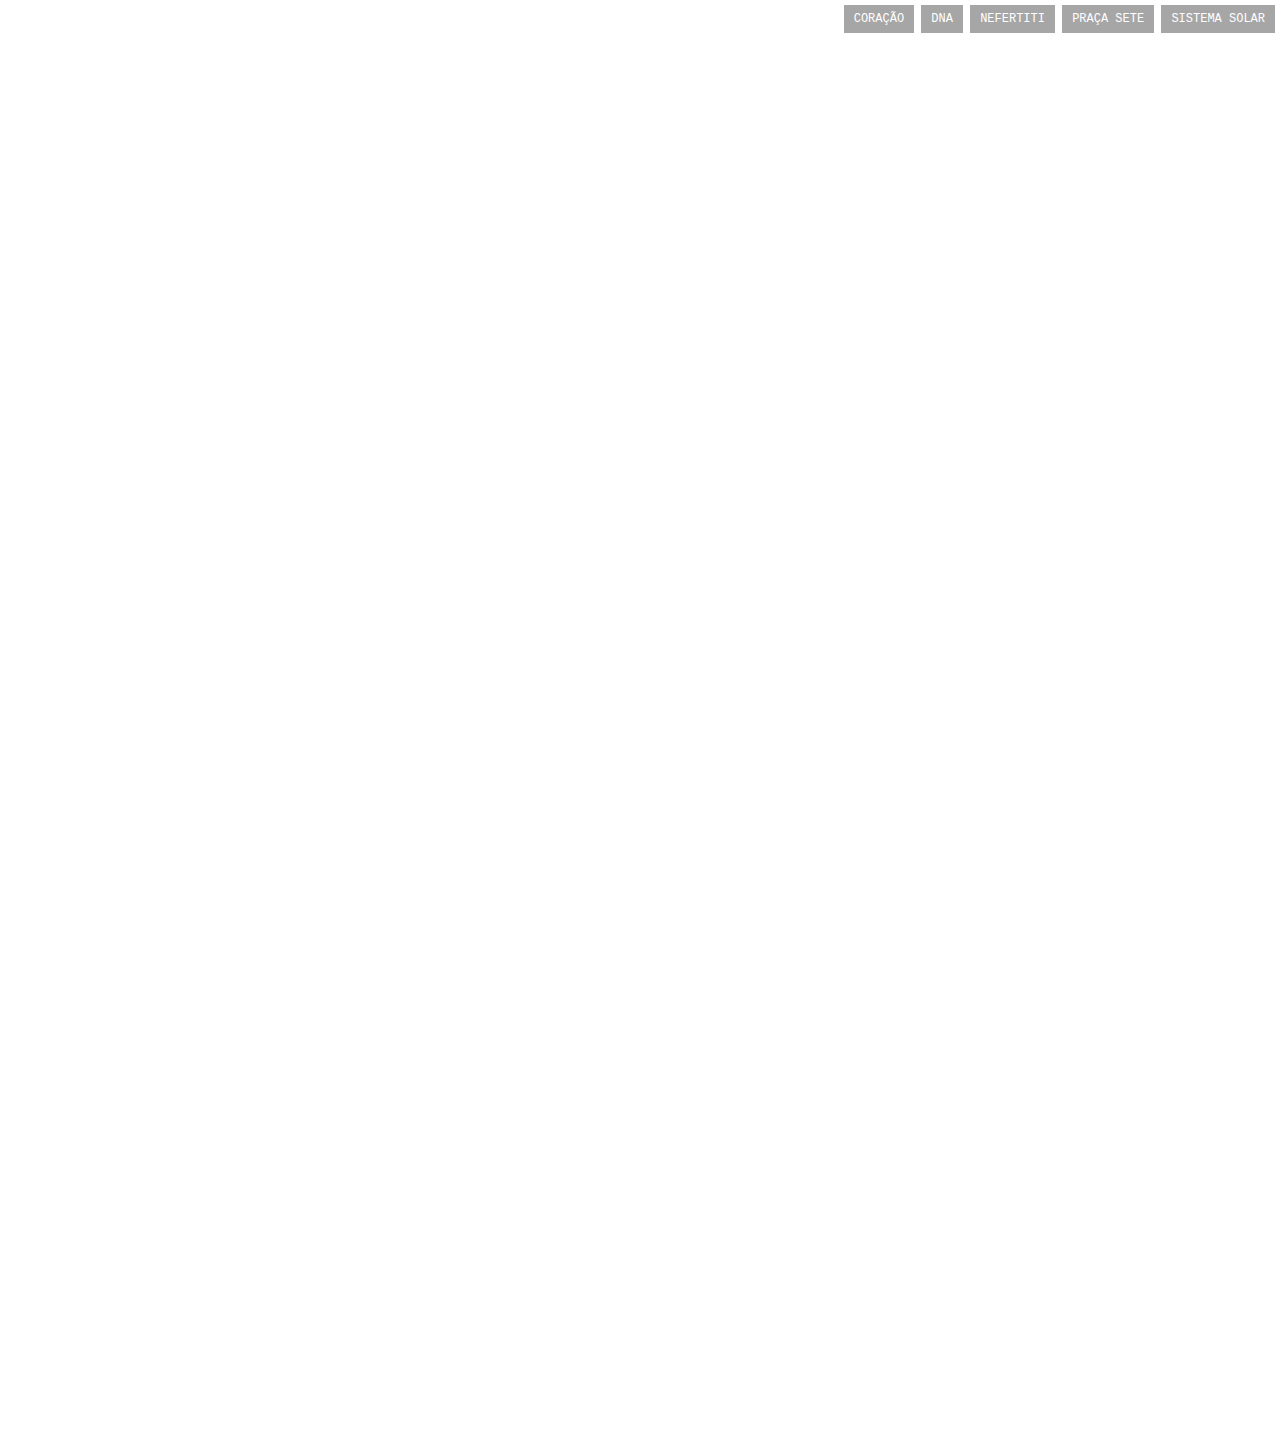
<file: coracao.html>
<!DOCTYPE html>
<html class="">

<head>
    <title>Coração</title>
    <meta charset="UTF-8">
    <meta aframe-injected="" name="viewport" content="width=device-width,initial-scale=1,maximum-scale=1,shrink-to-fit=no,user-scalable=no,minimal-ui">
    <meta aframe-injected="" name="mobile-web-app-capable" content="yes">
    <meta aframe-injected="" name="theme-color" content="black">
    <link rel="stylesheet" href="style.css">
    <script src="js/aframe.min.js"></script>
    <script src="js/aframe-extras.loaders.min.js"></script>
    <script src="js/aframe-ar.min.js"></script>

</head>

<body style="margin: -251.5px 0px 0px; overflow: hidden; font-family: monospace; width: 1920px; height: 1440px;" class="">&lt;-DOCTYPE html&gt;

    <a-scene embedded="" arjs="sourceType: webcam; debugUIEnabled: false; detectionMode: mono_and_matrix; matrixCodeType: 3x3;" class="" inspector="" keyboard-shortcuts="" screenshot="" vr-mode-ui="">

        <a-assets>
            <a-asset-item id="animated-asset" src="models/coracao.glb"></a-asset-item>
        </a-assets>

        <a-marker preset="hiro" position="" rotation="" scale="" visible="" material="" arjs-anchor="" arjs-hit-testing="">

            <a-gltf-model src="#animated-asset" position="" rotation="" scale="0.1 0.1 0.1" visible="" gltf-model="" animation-mixer></a-gltf-model>
        </a-marker>

        <a-entity camera="" position="" rotation="" scale="" visible=""></a-entity>
        <a-entity light="type: ambient; color: #FFF"></a-entity>
        <a-entity light="type: directional; color: #FFF; intensity: 1.5" position="-0.119 1.521 1.583"></a-entity>
        <!-- <canvas class="a-canvas" data-aframe-canvas="true" width="1920" height="1440"></canvas>
        <div class="a-enter-vr embedded" aframe-injected="" style="position: fixed;"><button class="a-enter-vr-button" title="Enter VR mode with a headset or fullscreen mode on a desktop. Visit https://webvr.rocks or https://webvr.info for more information." aframe-injected=""></button></div>
        <div class="a-orientation-modal a-hidden" aframe-injected=""><button aframe-injected="">Exit VR</button></div>
        <a-entity light="" data-aframe-default-light="" aframe-injected="" position="" rotation="" scale="" visible=""></a-entity>
        <a-entity light="" position="" data-aframe-default-light="" aframe-injected="" rotation="" scale="" visible=""></a-entity> -->
    </a-scene>
    <div class="controls">
        <a href="coracao.html" class="btn">Coração</a>
        <a href="dna.html" class="btn">DNA</a>
        <a href="nefertiti.html" class="btn">Nefertiti</a>
        <a href="praca.html" class="btn">Praça Sete</a>
        <a href="index.html" class="btn">Sistema Solar</a> </div>
</body>

</html>
</file>
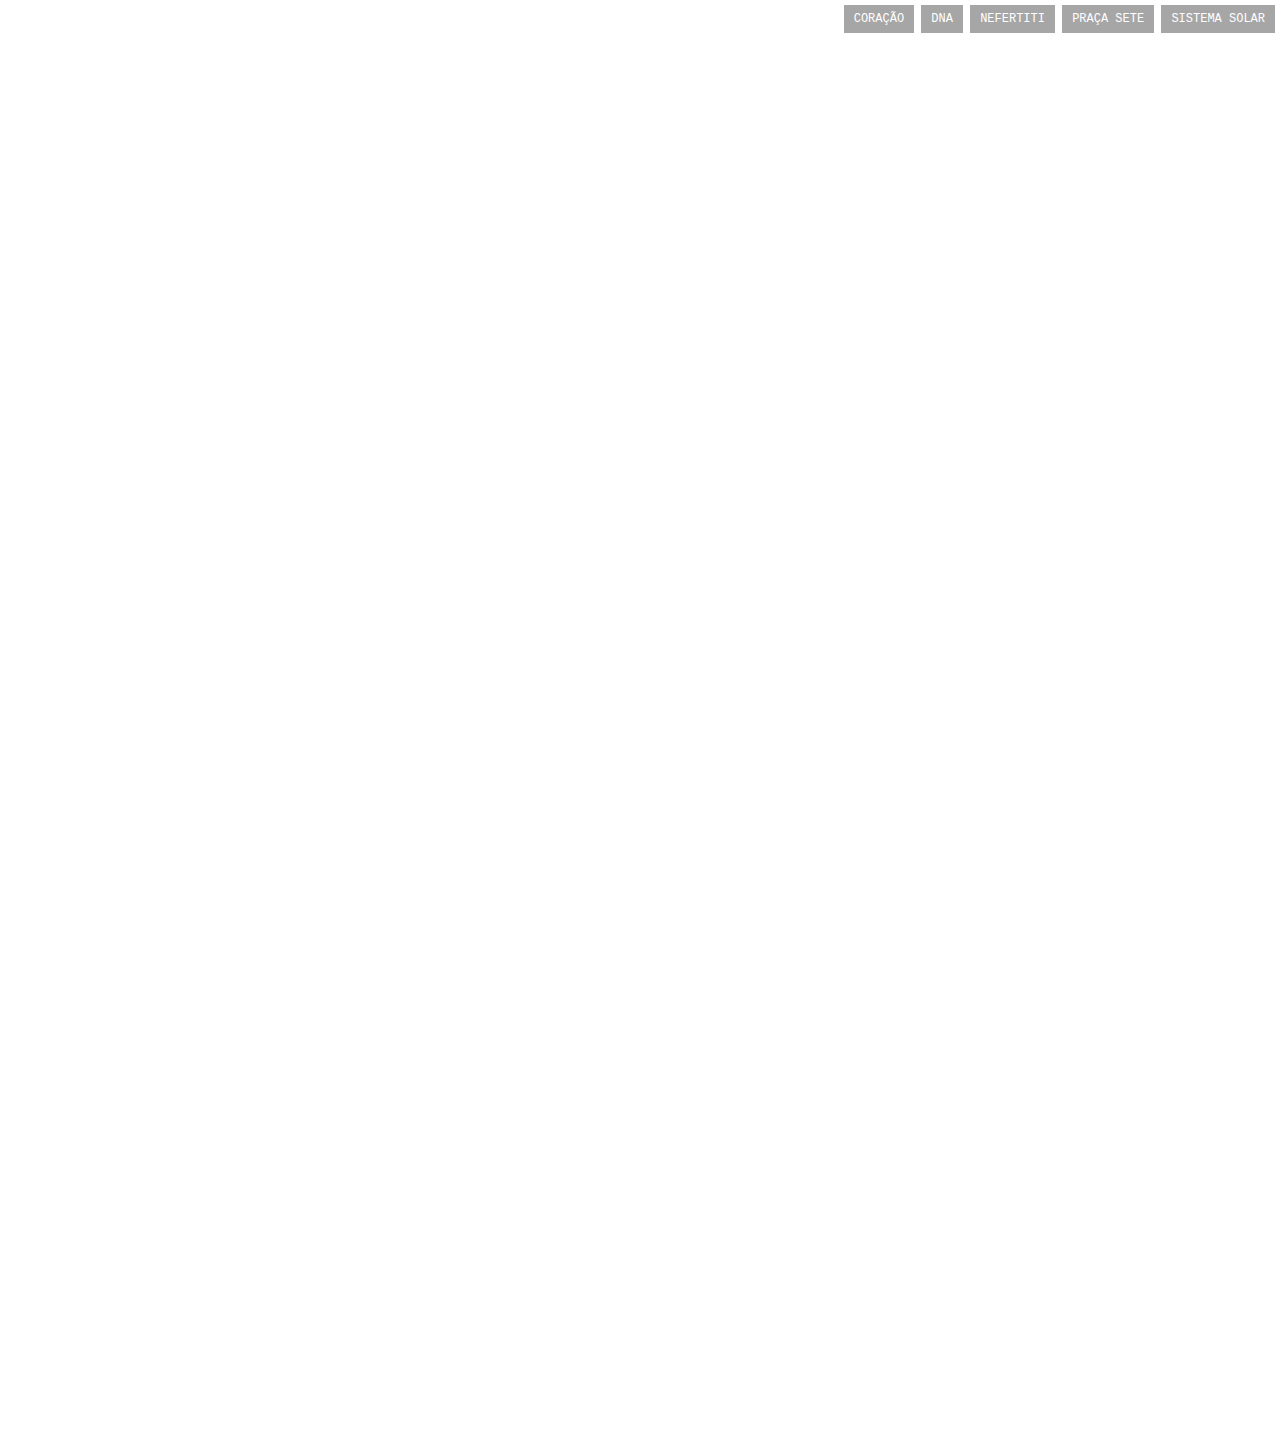
<file: dna.html>
<!DOCTYPE html>
<html class="">

<head>
    <title>DNA</title>
    <meta charset="UTF-8">
    <meta aframe-injected="" name="viewport" content="width=device-width,initial-scale=1,maximum-scale=1,shrink-to-fit=no,user-scalable=no,minimal-ui">
    <meta aframe-injected="" name="mobile-web-app-capable" content="yes">
    <meta aframe-injected="" name="theme-color" content="black">
    <link rel="stylesheet" href="style.css">
    <script src="js/aframe.min.js"></script>
    <script src="js/aframe-extras.loaders.min.js"></script>
    <script src="js/aframe-ar.min.js"></script>

</head>

<body style="margin: -251.5px 0px 0px; overflow: hidden; font-family: monospace; width: 1920px; height: 1440px;" class="">&lt;-DOCTYPE html&gt;

    <a-scene embedded="" arjs="sourceType: webcam; debugUIEnabled: false; detectionMode: mono_and_matrix; matrixCodeType: 3x3;" class="" inspector="" keyboard-shortcuts="" screenshot="" vr-mode-ui="">

        <a-assets>
            <a-asset-item id="animated-asset" src="models/dna.glb"></a-asset-item>
        </a-assets>

        <a-marker preset="hiro" position="" rotation="" scale="" visible="" material="" arjs-anchor="" arjs-hit-testing="">
            <a-gltf-model src="#animated-asset" position="" rotation="" scale="0.02 0.02 0.02" visible="" gltf-model="" animation-mixer></a-gltf-model>
        </a-marker>

        <a-entity camera="" position="" rotation="" scale="" visible=""></a-entity>
        <!--         <canvas class="a-canvas" data-aframe-canvas="true" width="1920" height="1440"></canvas>
        <div class="a-enter-vr embedded" aframe-injected="" style="position: fixed;"><button class="a-enter-vr-button" title="Enter VR mode with a headset or fullscreen mode on a desktop. Visit https://webvr.rocks or https://webvr.info for more information." aframe-injected=""></button></div>
        <div class="a-orientation-modal a-hidden" aframe-injected=""><button aframe-injected="">Exit VR</button></div>
        <a-entity light="" data-aframe-default-light="" aframe-injected="" position="" rotation="" scale="" visible=""></a-entity>
        <a-entity light="" position="" data-aframe-default-light="" aframe-injected="" rotation="" scale="" visible=""></a-entity> -->
    </a-scene>
    <div class="controls">
        <a href="coracao.html" class="btn">Coração</a>
        <a href="dna.html" class="btn">DNA</a>
        <a href="nefertiti.html" class="btn">Nefertiti</a>
        <a href="praca.html" class="btn">Praça Sete</a>

        <a href="index.html" class="btn">Sistema Solar</a> </div>
</body>

</html>
</file>
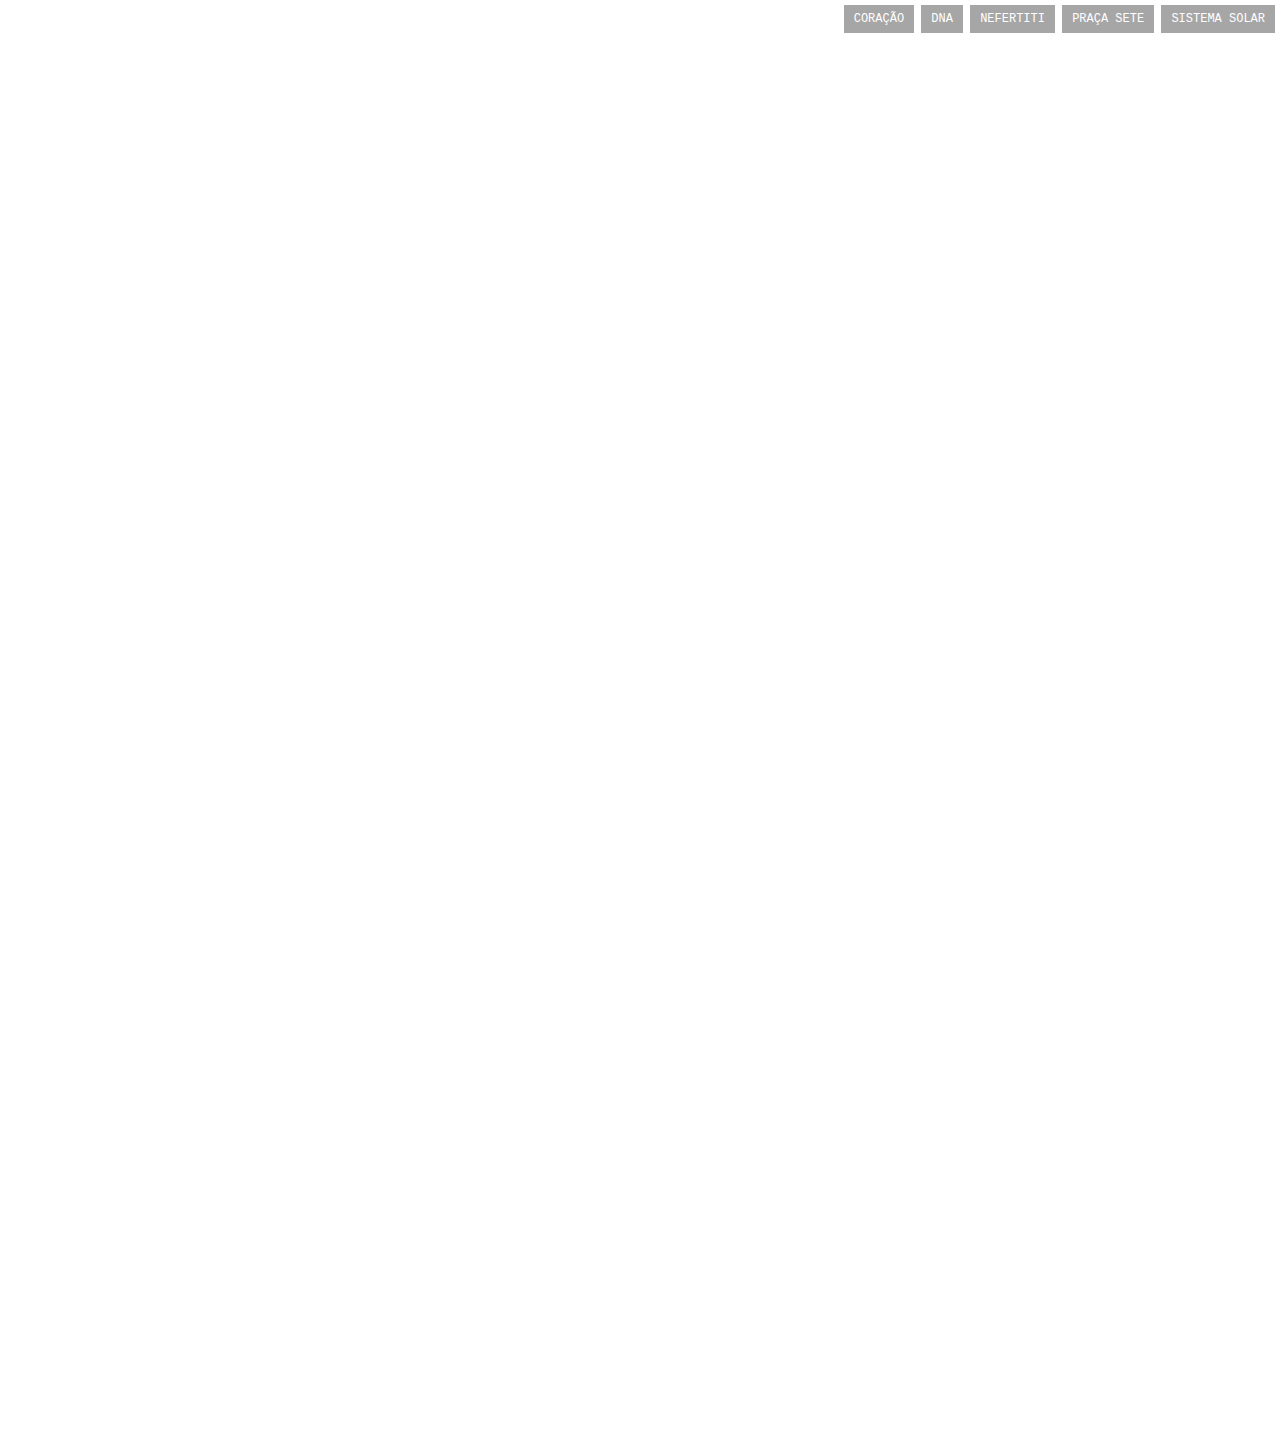
<file: nefertiti.html>
<!DOCTYPE html>
<html class="">

<head>
    <title>Escultura - Nefertiti</title>
    <meta charset="UTF-8">
    <meta aframe-injected="" name="viewport" content="width=device-width,initial-scale=1,maximum-scale=1,shrink-to-fit=no,user-scalable=no,minimal-ui">
    <meta aframe-injected="" name="mobile-web-app-capable" content="yes">
    <meta aframe-injected="" name="theme-color" content="black">
    <link rel="stylesheet" href="style.css">
    <script src="js/aframe.min.js"></script>
    <script src="js/aframe-extras.loaders.min.js"></script>
    <script src="js/aframe-ar.min.js"></script>

</head>

<body style="margin: -251.5px 0px 0px; overflow: hidden; font-family: monospace; width: 1920px; height: 1440px;" class="">&lt;-DOCTYPE html&gt;

    <a-scene embedded="" arjs="sourceType: webcam; debugUIEnabled: false; detectionMode: mono_and_matrix; matrixCodeType: 3x3;" class="" inspector="" keyboard-shortcuts="" screenshot="" vr-mode-ui="">

        <a-assets>
            <a-asset-item id="animated-asset" src="models/Nefertiti.glb"></a-asset-item>
        </a-assets>

        <a-marker preset="hiro" position="" rotation="" scale="" visible="" material="" arjs-anchor="" arjs-hit-testing="">
            <a-entity light="" data-aframe-default-light="" aframe-injected="" position="" rotation="" scale="" visible=""></a-entity>
            <a-entity light="" position="" data-aframe-default-light="" aframe-injected="" rotation="" scale="" visible=""></a-entity>

            <a-gltf-model src="#animated-asset" position="0 0 0" rotation="0 0 0" scale="0.05 0.05 0.05" visible="" gltf-model="" animation-mixer></a-gltf-model>
        </a-marker>

        <a-entity camera="" position="" rotation="" scale="" visible="">

        </a-entity>
        <!-- <canvas class="a-canvas" data-aframe-canvas="true" width="1920" height="1440"></canvas>
        <div class="a-enter-vr embedded" aframe-injected="" style="position: fixed;"><button class="a-enter-vr-button" title="Enter VR mode with a headset or fullscreen mode on a desktop. Visit https://webvr.rocks or https://webvr.info for more information." aframe-injected=""></button></div>
        <div class="a-orientation-modal a-hidden" aframe-injected=""><button aframe-injected="">Exit VR</button></div>
        <a-entity light="" data-aframe-default-light="" aframe-injected="" position="" rotation="" scale="" visible=""></a-entity>
        <a-entity light="" position="" data-aframe-default-light="" aframe-injected="" rotation="" scale="" visible=""></a-entity> -->
    </a-scene>
    <div class="controls">
        <a href="coracao.html" class="btn">Coração</a>
        <a href="dna.html" class="btn">DNA</a>
        <a href="nefertiti.html" class="btn">Nefertiti</a>
        <a href="praca.html" class="btn">Praça Sete</a>

        <a href="index.html" class="btn">Sistema Solar</a> </div>
</body>

</html>
</file>
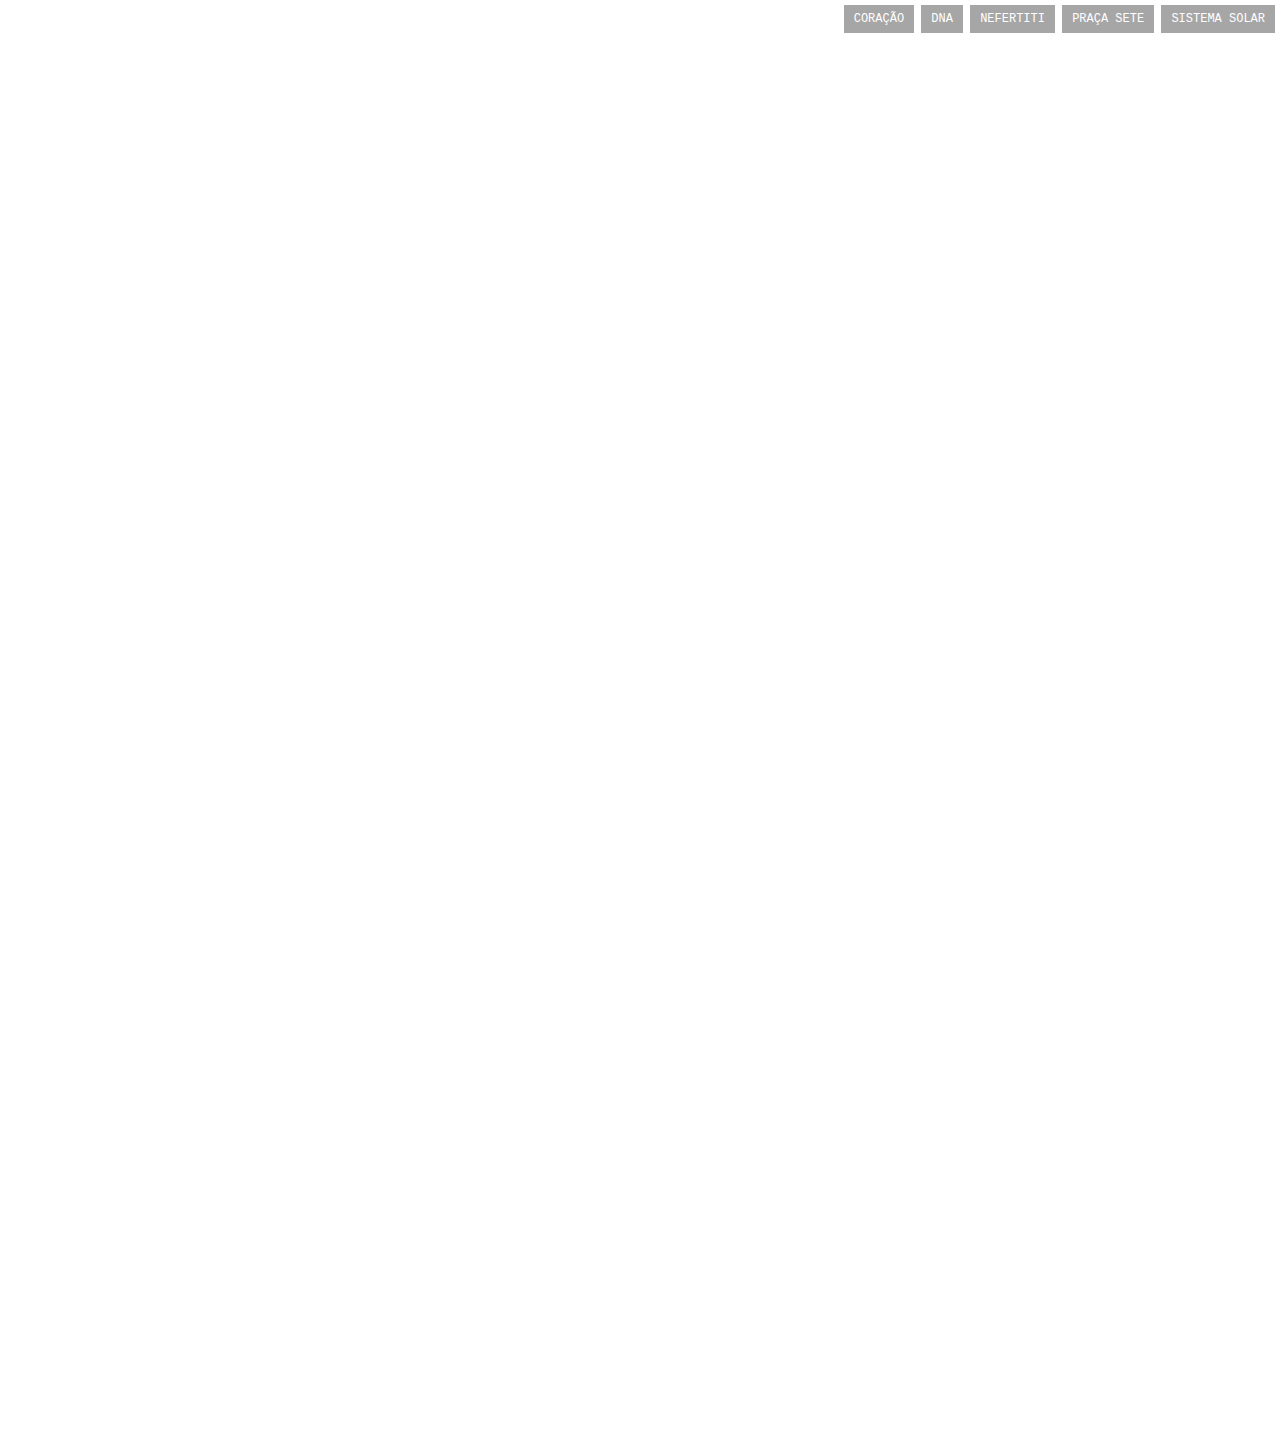
<file: praca.html>
<!DOCTYPE html>
<html class="">

<head>
    <title>Praça Sete</title>
    <meta charset="UTF-8">
    <meta aframe-injected="" name="viewport" content="width=device-width,initial-scale=1,maximum-scale=1,shrink-to-fit=no,user-scalable=no,minimal-ui">
    <meta aframe-injected="" name="mobile-web-app-capable" content="yes">
    <meta aframe-injected="" name="theme-color" content="black">
    <link rel="stylesheet" href="style.css">
    <script src="js/aframe.min.js"></script>
    <script src="js/aframe-extras.loaders.min.js"></script>
    <script src="js/aframe-ar.min.js"></script>

</head>

<body style="margin: -251.5px 0px 0px; overflow: hidden; font-family: monospace; width: 1920px; height: 1440px;" class="">&lt;-DOCTYPE html&gt;

    <a-scene embedded="" arjs="sourceType: webcam; debugUIEnabled: false; detectionMode: mono_and_matrix; matrixCodeType: 3x3;" class="" inspector="" keyboard-shortcuts="" screenshot="" vr-mode-ui="">

        <a-assets>
            <a-asset-item id="animated-asset" src="models/praca.glb"></a-asset-item>
        </a-assets>

        <a-marker preset="hiro" position="" rotation="" scale="" visible="" material="" arjs-anchor="" arjs-hit-testing="">
            <a-gltf-model src="#animated-asset" position="" rotation="" scale="0.07 0.07 0.07" visible="" gltf-model=""></a-gltf-model>
        </a-marker>

        <a-entity camera="" position="" rotation="" scale="" visible=""></a-entity>
        <!--         <canvas class="a-canvas" data-aframe-canvas="true" width="1920" height="1440"></canvas>
        <div class="a-enter-vr embedded" aframe-injected="" style="position: fixed;"><button class="a-enter-vr-button" title="Enter VR mode with a headset or fullscreen mode on a desktop. Visit https://webvr.rocks or https://webvr.info for more information." aframe-injected=""></button></div>
        <div class="a-orientation-modal a-hidden" aframe-injected=""><button aframe-injected="">Exit VR</button></div>
        <a-entity light="" data-aframe-default-light="" aframe-injected="" position="" rotation="" scale="" visible=""></a-entity>
        <a-entity light="" position="" data-aframe-default-light="" aframe-injected="" rotation="" scale="" visible=""></a-entity> -->
    </a-scene>
    <div class="controls">
        <a href="coracao.html" class="btn">Coração</a>
        <a href="dna.html" class="btn">DNA</a>
        <a href="nefertiti.html" class="btn">Nefertiti</a>
        <a href="praca.html" class="btn">Praça Sete</a>
        <a href="index.html" class="btn">Sistema Solar</a> </div>
</body>

</html>
</file>
<file: style.css>
@media screen and (min-width: 768px) {
    .controls {
        top: 30px;
        right: 30px;
    }
}

@media screen and (min-width: 480px) {
    .controls {
        top: 20px;
        right: 20px;
    }
}

.controls {
    position: absolute;
    text-transform: uppercase;
    top: 5px;
    right: 5px;
    z-index: 2;
    font-size: 12px;
    line-height: 1.5;
}

.controls a {
    background: rgba(0, 0, 0, .35);
    color: #fff;
    display: inline-block;
    padding: 5px 10px;
}

.btn {
    cursor: pointer;
    font: inherit;
}

a {
    text-decoration: none;
}
</file>
